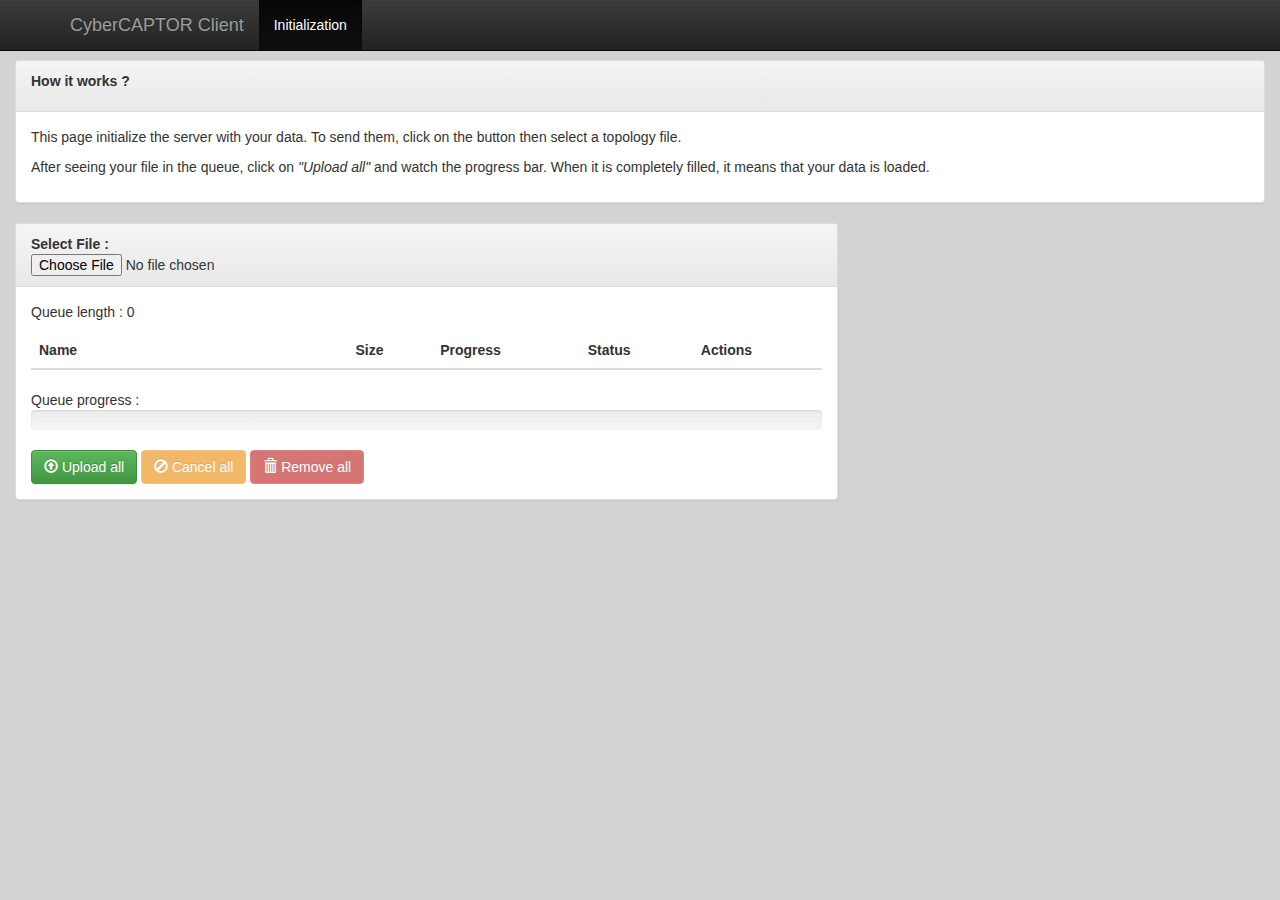
<file: index.html>
<!DOCTYPE html>
<html ng-app="CyberCAPTOR" lang="en">
  <head>
    <meta charset="utf-8">
    <meta http-equiv="X-UA-Compatible" content="IE=edge">
    <meta name="viewport" content="width=device-width, initial-scale=1">
    <!-- The above 3 meta tags *must* come first in the head; any other head content must come *after* these tags -->
    <title>CyberCAPTOR Client - Attack paths and remediation visualization</title>
    
    <!-- Bootstrap -->
    <link href="css/bootstrap.min.css" rel="stylesheet">
    <link href="css/bootstrap-theme.min.css" rel="stylesheet">
    
    <link href="css/stylesheet.css" rel="stylesheet">
  </head>

  <body>
    <ng-view></ng-view>

    <script src="lib/angular/angular_min.js"></script>
    <script src="lib/angular/angular-route.js"></script>
    <script src="lib/angular/ng-radial-gauge-dir.js"></script>
    <script src="lib/angular/angular-file-upload.min.js"></script>

    <script src="js/myApp.js"></script>
    <script src="js/service.js"></script>
    <script src="js/controller.js"></script>
    <script src="js/directive.js"></script>
    <script src="js/filter.js"></script>

    <script src="lib/transform.js"></script>
    <script src="lib/bootstrap/jquery.js"></script>
    <script src="lib/bootstrap/bootstrap.min.js"></script>
    <script src="lib/bootstrap/bootstrap.js"></script>
    
    <script src="lib/d3/d3_min.js"></script>
    <script src="lib/d3/d3-serv.js"></script>
    <script src="lib/d3/d3tip.js"></script>
  </body>
</html>
</file>
<file: css/stylesheet.css>
body {
  background-color: lightgrey;
}
svg{
  background-color: white;
}
.node{
 stroke: #fff;
 stroke-width: 1.5px;
}
.link{
 stroke: #999;
 stroke-opacity: .6.;
}
.tabulation{
 margin-left: 5em;
}
.attack-graph{
  height: 400px;
  overflow-y: scroll;
}
#config{
  height: 600px;
  overflow-y:scroll;
}
#tot_remed{
  height: 400px;
  overflow-y:scroll;
}
#remediation_panel{
  height: 75px;
  overflow-y: scroll;
}
.green{
  color: green;
  font-size: 25px;
}
.yellow{
  color: yellow;
  background-color: black;
  font-size: 25px;
}
.orange{
  color: orange;
  background-color: black;
  font-size: 25px;
}
.red{
  color: red;
  background-color: black;
  font-size: 25px;
}
.black{
  color: black;
  background-color: white;
  font-size: 25px;
}
#leaf{
  background: #FF8000;
  border-radius: 50%;
  width: 20px;
  height: 20px;
  float:left;
  margin-right:10px;
}
#and{
  background: #0431B4;
  border-radius: 50%;
  width: 20px;
  height: 20px;
  float:left;
  margin-right:10px;
}
#or{
  background: #81BEF7;
  border-radius: 50%;
  width: 20px;
  height: 20px;
  float:left;
  margin-right:10px;
}
#leafCorrected{
  background: #FF8000;
  border : 3px solid green;
  border-radius: 50%;
  width: 20px;
  height: 20px;
  float:left;
  margin-right:10px;
}
#andCorrected{
  background: #0431B4;
  border : 3px solid green;
  border-radius: 50%;
  width: 20px;
  height: 20px;
  float:left;
  margin-right:10px;
}
#orCorrected{
  background: #81BEF7;
  border : 3px solid green;
  border-radius: 50%;
  width: 20px;
  height: 20px;
  float:left;
  margin-right:10px;
}
#wholesome{
  background: lightgrey;
  border-radius: 50%;
  width: 20px;
  height: 20px;
  float:left;
  margin-right:10px;
}
#attacked{
  background: red;
  border-radius: 50%;
  width: 20px;
  height: 20px;
  float:left;
  margin-right:10px;
}
</file>
